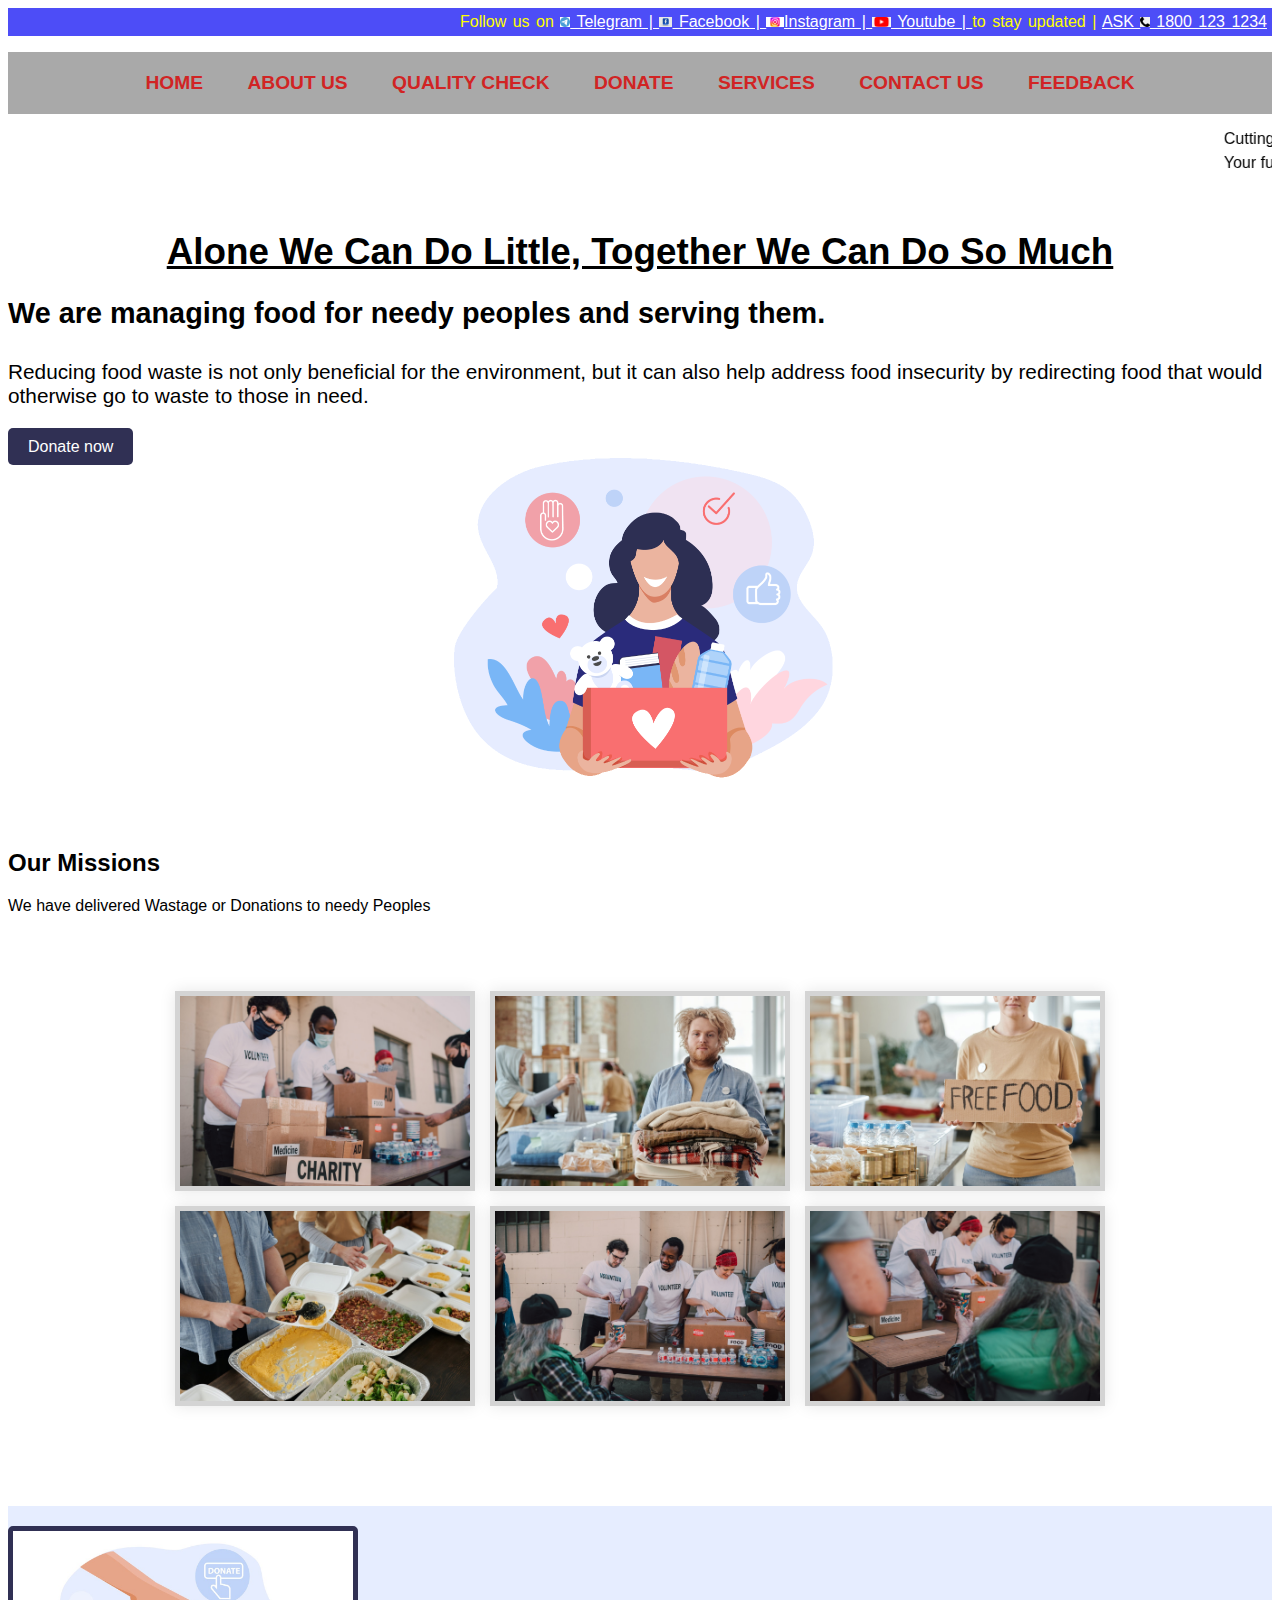
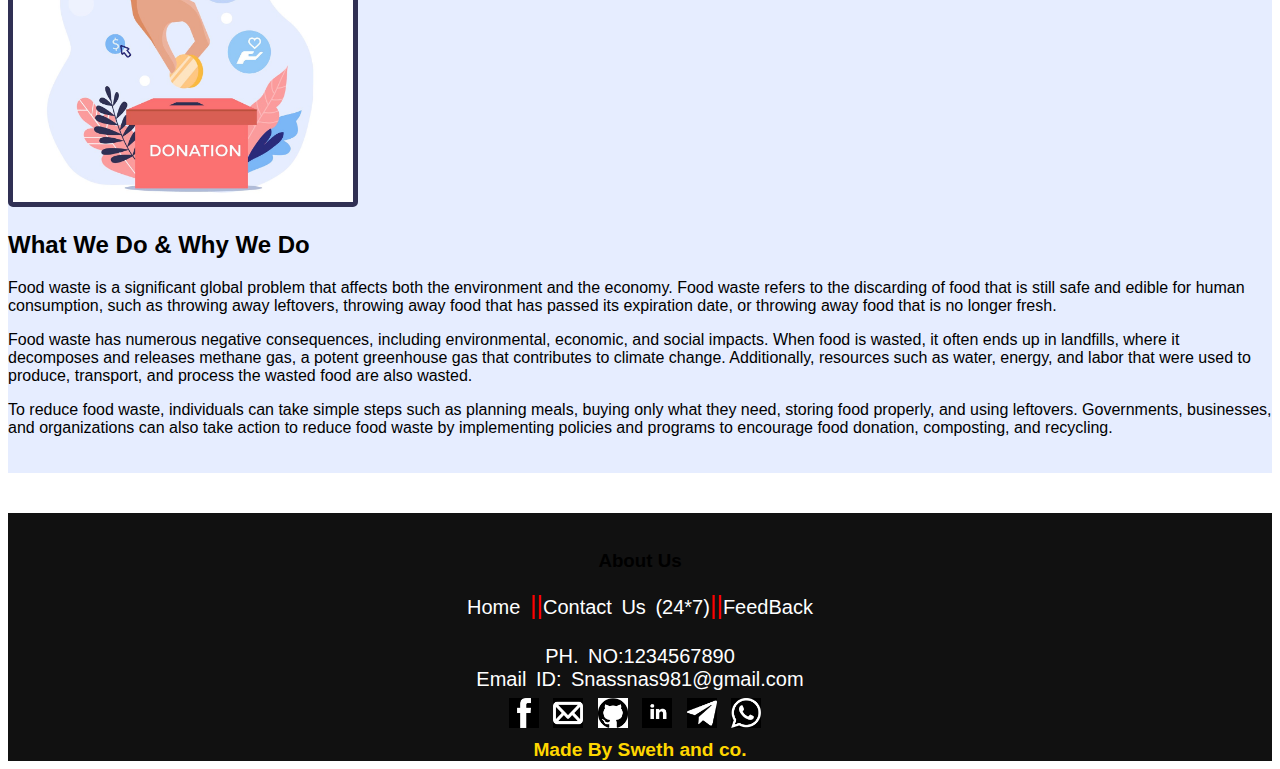
<file: index.html>
<!DOCTYPE html>
<html lang="en">
<head>
    <meta charset="UTF-8">
    <meta http-equiv="X-UA-Compatible" content="IE=edge">
    <meta name="viewport" content="width=device-width, initial-scale=1.0">
    <title>Food Wastage </title>
    <link rel="icon" type="image/icon" href="pic/NFW-logo.png">
    <link rel="stylesheet" href="style.css">
</head>
<body>
    <div class="header">
        <label class="follow">Follow us on 
            <img src="pic/face.jpg" class="social"><a href="#" class="so"> Telegram | </a>
            <img src="pic/tele.jpg" class="social"><a href="#" class="so"> Facebook | </a>
            <img src="pic/instagram.jpg" class="social"><a href="#" class="so">Instagram | </a>
            <img src="pic/you.png" class="social"><a href="#" class="so"> Youtube | </a>
            to stay updated | 
            <a href="#" class="so">ASK <img src="pic/phone.png" class="social"> 1800 123 1234</a>
        </label>
    </div>
    <div class="nav">
        <center>
            <ul>
                <li><a href="index.html">Home</a></li>
                <li><a href="#about" >about us</a></li>
                <li><a href="#">Quality check</a></li>
                <li><a href="donate.html">donate</a></li>
                <li><a href="#mission-id">services</a></li>
                <li><a href="#cont">Contact Us</a></li>
                <li><a href="feedback.html">Feedback</a></li>
            </ul>
        </center>
    </div>
    <div class="marquee">
        <marquee width="100%" height="20">Cutting food waste is a delicious way of saving money, helping to feed the world and protect the planet.</marquee>
        <marquee width="100%" height="20">Your full plate could be useful if it filled someone else's stomach too.</marquee>
    </div><br>
    <section class="home-sec" id="home">
        <div class="container">
            <div class="home-content">
                <div class="row">
                    <div class="col-lg-6 align-item-center">
                        <div class="home-info">
                            <h1>Alone we can do little, together we can do so much</h1>
                            <h2>We are managing food for needy peoples and serving them.</h2>
                            <p>Reducing food waste is not only beneficial for the environment, but it can also help address food insecurity by redirecting food that would otherwise go to waste to those in need.</p>
                            <div class="buttons">
                                <a href="donate.html" class="btn1" id="dona">Donate now</a>
                            </div>
                        </div>
                    </div>
                    <div class="col-lg-6 order-first order-lg-last">
                        <div class="img-sec">
                            <img src="pic/img-1.png" alt="home-image">
                        </div>
                    </div>
                </div>
            </div>
        </div>
    </section>
    <section class="mission" id="mission-id">
        <div class="container">
            <div class="heading">
                <h2>Our Missions</h2>
                <p>We have delivered <span>Wastage</span> or <span>Donations</span> to needy Peoples</p>
            </div>
            <div class="gallery-sec">
                <div class="container">
                    <div class="image-container">
                        <div class="image"><img src="pic/miss/1.jpg" alt="img"></div>
                        <div class="image"><img src="pic/miss/2.jpg" alt="img"></div>
                        <div class="image"><img src="pic/miss/3.jpg" alt="img"></div>
                        <div class="image"><img src="pic/miss/4.jpg" alt="img"></div>
                        <div class="image"><img src="pic/miss/5.jpg" alt="img"></div>
                        <div class="image"><img src="pic/miss/6.jpg" alt="img"></div>
                    </div>
                </div>
            </div>
        </div>
    </section>
    <section class="about-sec" id="about">
        <div class="container">
            <div class="row">
                <div class="col-lg-4 about-img">
                    <img src="pic/img-2.jpeg" alt="about">
                </div>
                <div class="col-lg-8 order-first order-lg-last">
                    <div class="heading">
                        <h2>What We Do & Why We Do</h2>
                    </div>
                    <p>Food waste is a significant global problem that affects both the environment and the economy. Food waste refers to the discarding of food that is still safe and edible for human consumption, such as throwing away leftovers, throwing away food that has passed its expiration date, or throwing away food that is no longer fresh.</p>
                    <p>Food waste has numerous negative consequences, including environmental, economic, and social impacts. When food is wasted, it often ends up in landfills, where it decomposes and releases methane gas, a potent greenhouse gas that contributes to climate change. Additionally, resources such as water, energy, and labor that were used to produce, transport, and process the wasted food are also wasted.</p>
                    <p>To reduce food waste, individuals can take simple steps such as planning meals, buying only what they need, storing food properly, and using leftovers. Governments, businesses, and organizations can also take action to reduce food waste by implementing policies and programs to encourage food donation, composting, and recycling.</p>         
                    <!-- <p>Reducing food waste is not only beneficial for the environment, but it can also help address food insecurity by redirecting food that would otherwise go to waste to those in need.</p> -->
                </div>
            </div>
        </div>
    </section>
    <footer class="foot" id="cont">
        <div class="copy">
            <br>
            <h3>About Us</h3>
            <p class="line"><a href="index.html">Home </a>||<a href="#">Contact Us (24*7)</a>||<a href="feedback.html">FeedBack</a><br></p>
            <p class="contact">PH. NO:1234567890<br>Email ID: Snassnas981@gmail.com</p>
        </div>
        <div class="icon">
        <a href="https://www.facebook.com/" target="_blank"><img src="pic/fa.jpg" class="logoicon"></a>
        <a href="https://mail.google.com/" target="_blank"><img src="pic/g.jpg" class="logoicon"></a>
        <a href="https://github.com/official-snas" target="_blank"><img src="pic/gi.jpg" class="logoicon"></a>
        <a href="https://www.linkedin.com/feed/" target="_blank"><img src="pic/l.jpg" class="logoicon"></a>
        <a href="https://web.telegram.org/k/" target="_blank"><img src="pic/t.jpg" class="logoicon"></a>
        <a href="https://web.whatsapp.com" target="_blank"><img src="pic/w.jpg" class="logoicon"></a>
        </div>
        <lebel class="copyright">Made By Sweth and co.</lebel>
</footer>
</body>
</html>
</file>
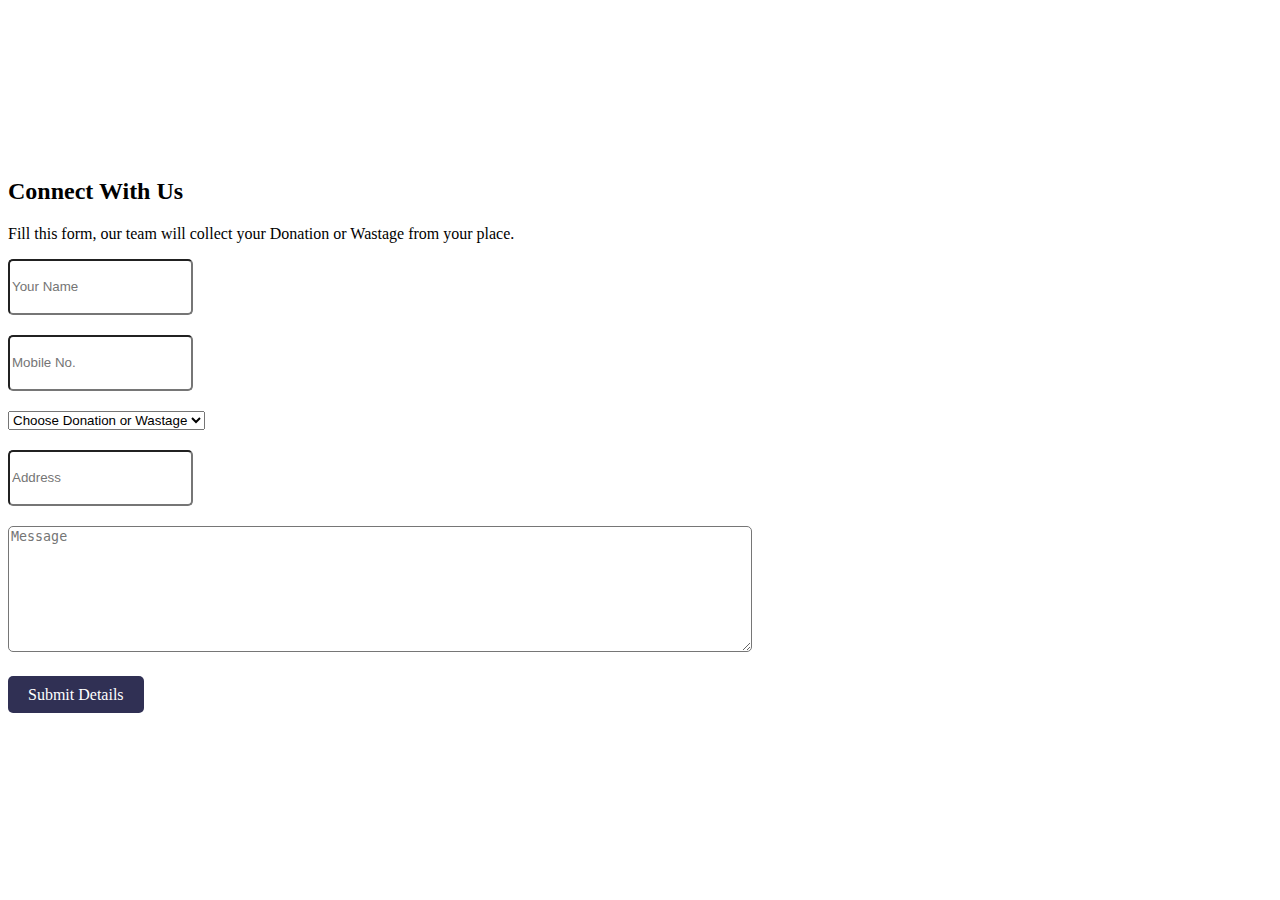
<file: donate.html>
<!DOCTYPE html>
<html lang="en">
<head>
    <meta charset="UTF-8">
    <meta http-equiv="X-UA-Compatible" content="IE=edge">
    <meta name="viewport" content="width=device-width, initial-scale=1.0">
    <title>Donate</title>
    <link rel="stylesheet" href="donate.css">
</head>
<body>
    <section class="contact-section" id="contact">
        <div class="container">
            <div class="heading">
                <h2>Connect With Us</h2>
                <p>Fill this form, our team will collect your <span>Donation</span> or <span>Wastage</span> from your place.</p>
            </div>
            <div class="row">
                <div class="col-lg-12 mt-5">
                    <form class="contact-form">
                        <div class="row">
                            <div class="col-lg-12">
                                <div class="row">
                                    <div class="col-lg-6">
                                        <div class="col-lg-12">
                                            <div class="form-group">
                                                <input type="text" class="form-control" placeholder="Your Name">
                                            </div>
                                        </div>
                                        <div class="col-lg-12">
                                            <div class="form-group">
                                                <input type="text" class="form-control" placeholder="Mobile No.">
                                            </div>
                                        </div>
                                        <div class="col-lg-12">
                                            <div class="form-group">
                                                <select name="donation" id="donation">
                                                    <option value="">Choose Donation or Wastage</option>
                                                    <option value="food">Food</option>
                                                    <option value="clothes">Clothes</option>
                                                    <option value="footware">Footware</option>
                                                    <option value="books">Books</option>
                                                    <option value="fund">Fund</option>
                                                    <option value="gadget">Ele. Gadgets</option>
                                                </select>
                                            </div>
                                        </div>
                                        
                                    </div>
                                    <div class="col-lg-6">
                                        <div class="form-group">
                                            <input type="text" class="form-control" placeholder="Address">
                                        </div>
                                        <div class="form-group">
                                            <textarea class="form-control" name="text" id="" cols="90" rows="1" placeholder="Message"></textarea>
                                        </div>
                                    </div>
                                    <div class="col-md-12 mt-3">
                                        <a href="#" class="btn1 mt-5">Submit Details</a>
                                    </div>
                                </div>
                            </div>
                        </div>
                    </form>
                </div>
            </div>
        </div>
    </section>
</body>
</html>
</file>
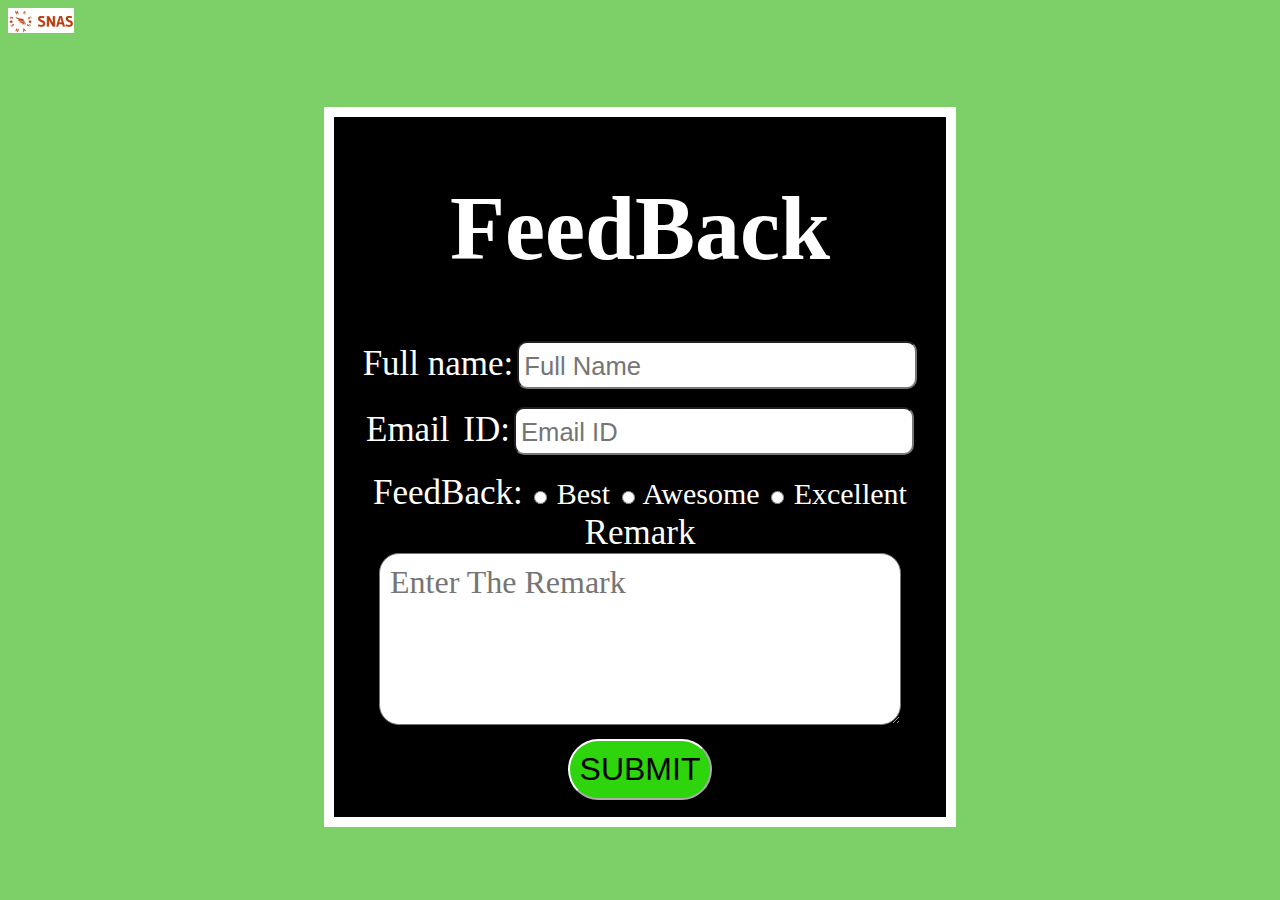
<file: feedback.html>
<!DOCTYPE html>
<html lang="en">
<head>
    <meta charset="UTF-8">
    <meta http-equiv="X-UA-Compatible" content="IE=edge">
    <meta name="viewport" content="width=device-width, initial-scale=1.0">
    <title>feedback</title>
    <link rel="stylesheet" href="feedback.css">
    <link rel="icon" type="image/icon" href="pic/snas-logo.png">
</head>
<body>
        <div class="logo">
            <a href="index.html"><img src="pic/snas-logo.png" alt="book" class="logoimg"></a>
        </div>
    <div class="detail">
        <h1>FeedBack</h1>
        <form action="index.html" method="get">
            <center>
                <label>Full name:</label>
                <input type="text" placeholder="Full Name" class="full" required/><br><br>
                <label class="email">Email ID:</label>
                <input type="email" placeholder="Email ID" class="full" required/><br><br>
                <div class="feed"><Label> FeedBack:</label>
                <input type="radio" name="Feedback" value="Best"> Best 
                <input type="radio" name="Feedback" value="Awesome"> Awesome
                <input type="radio" name="Feedback" value="Excellent"> Excellent <br> 
                </div>
                <div class="remark"><label>Remark</label><br>
                <textarea minlength="10" maxlength="1000" placeholder="Enter The Remark" required></textarea></div>
                <input type="submit" value="Submit" class="submit">
            </center>
        </form>
    </div>
</body>
</html>
</file>
<file: style.css>
*{
    margin: 10;
    padding: 0;
    box-sizing: border-box;
    font-family: 'Poppins', sans-serif;
    scroll-behavior: smooth;
}
.header{
    background-color:rgb(77, 77, 247);
    display: flex;
    justify-content: end;
    padding: 5px;
}
.follow{
    color: rgb(255, 255, 0);
    word-spacing: 2px;
}
/* a{
    text-decoration: none;
} */
.social{
    height: 10px;
}
.so{
    color: white;
}
.nav{
    background-color: darkgray;
}
.nav li a {
    color:rgb(209, 36, 36);
	text-decoration:none;
	padding: 20px;
	font-size:larger;
    display: inline-flex;
	text-transform: uppercase; 
    font-weight: bolder;
}
.nav li {
	display:inline-block;
}
li:hover{
    background-color:gold;
    border-radius: 32px;
}
h1{
    text-align: center;
    text-transform: capitalize;
    text-decoration:underline;
}
.foot{
    margin-top: 40px;
    text-align: center;
    background-color: #111;
}
.copy a{
    font-size: 20px;
    color: #fff;
    text-decoration: none;
    word-spacing: 4px;
}
.line{
    font-size: 25px;
    font-weight: 40px;
    color: red;
    margin-top: 5px;
}
.contact{
    font-size: 20px;
    color: #fff;
    margin-top: 8px;
    word-spacing: 4px;
    margin-bottom: 7px;
}
.logoicon{
    height:30px;
    width:30px;
    display: inline;
    margin-bottom: 7px;
    margin-right: 10px;
    cursor: pointer;
}
.copyright{
    font-size: larger;
    color: gold;
    text-align: center;
    font-weight: bold;
}
.home-sec .home-content {
    align-items: center;
}

.home-sec .home-content h1{
    font-size: 2.3rem;
    font-weight: 600;
    margin-bottom: 20px;

} 
.home-sec .home-content h2 span{
    color: #14e20d;
}

.home-sec .home-content h2{
    font-size: 1.8rem;
    font-weight: 600;
    margin-bottom: 30px;
}
.home-sec .home-content p{
    font-size: 1.3rem;
    margin-bottom: 30px;
}

.home-sec .img-sec{
    display: flex;
    justify-content: center;
}

.home-sec .img-sec img{
    width: 400px;
}

.home-sec .home-content{
    align-items: center;
    padding: 10px 0;
}
.about-sec{
    padding: 20px 0;
    background-color: #e6edff;
}

.about-sec img{
    width: 350px;
    border: 5px solid #303054;
    border-radius: 5px;
}

.about-sec .about-txt p{
    font-size: 18px;
}
.mission{
    padding: 40px 0;
}
.gallery-sec{
	position: relative;
	padding: 50px 0;
}

.gallery-sec .image-container{
	display: flex;
	flex-wrap: wrap;
	gap: 15px;
	justify-content: center;
	padding: 10px;
}

.gallery-sec .image-container .image{
	height: 200px;
	width: 300px;
	box-shadow: 0 0 15px rgba(0, 0, 0, 0.1);
	cursor: pointer;
	overflow: hidden;
}

.gallery-sec .image-container .image img{
	height: 100%;
	width: 100%;
	border: 5px solid #d4d4d4;
	object-fit: cover;
	transition: 0.2s linear;
}

.gallery-sec .image-container .image:hover img{
	transform: scale(1.1);
}

.gallery-sec .pop-image{
	position: fixed;
	left: 0;
	top: 0;
	background: rgba(0, 0, 0, 0.8);
	height: 100%;
	width: 100%;
	z-index: 100;
	display: none;
}

.gallery-sec .pop-image span{
	position: absolute;
	top: 120px;
	right: 50px;
	font-size: 60px;
	font-weight: bolder;
	color: #ffffff;
	cursor: pointer;
	z-index: 100;
}

.gallery-sec .pop-image img{
	position: absolute;
	top: 55%;
	left: 50%;
	transform: translate(-50%, -50%);
	border: 3px solid #ffffff;
	width: 750px;
	object-fit: cover;
}
.btn1{
    font-size: 1rem;
    font-weight: 400;
    background-color: #303054;
    color: #fff;
    padding: 10px 20px;
    border-radius: 5px;
    text-decoration: none !important;
    transition: all 0.5s;
}
.btn1:hover{
    background-color: #e6edff;
    color: #303054;
}
</file>
<file: donate.css>
.contact-section {
    padding: 150px 0 80px;
}

.contact-section .contact-form .form-group {
    margin-bottom: 20px;
}

.contact-section .contact-form .form-control {
    height: 50px;
    border-radius: 5px;
}

.contact-section .contact-form textarea.form-control {
    height: 120px;
    margin-bottom: 10px;
}

.contact-section .contact-form .form-control:focus {
    box-shadow: none;
}
.btn1{
    font-size: 1rem;
    font-weight: 400;
    background-color: #303054;
    color: #fff;
    padding: 10px 20px;
    border-radius: 5px;
    text-decoration: none !important;
    transition: all 0.5s;
}
.btn1:hover{
    background-color: #e6edff;
    color: #303054;
}
</file>
<file: feedback.css>
body{
    background-color: rgba(54, 181, 22, 0.648);
}
.logoimg{
    height: 25px;
    cursor: pointer;
}
h1{ 
    font-size: 90px;  
    color:white;
    display: flex;
    justify-content: center;
}
label{
    font-size:35px;
    color:white;
}
.email{
    word-spacing:5px;
}
.full{
    font-size: 30px;
    border-radius:10px;
    padding:5px;
}
.full::placeholder{
    font-size: 2vw;
}
textarea{
    height:50px ;
    width:100px ;
}
.detail{
    border: 10px solid;
    box-sizing: content-box;
    margin-left:25%;
    margin-right: 25% ;
    height: 700px;
    margin-top: 70px;
    background-color:black;
    border-color:rgb(255, 255, 255);
}
.feed{
    font-size:30px;
    word-spacing: -1px;
    color:white;
}
textarea{
    height:150px;
    width:500px;
    font-size:x-large;
    font-family: Arial, Helvetica, sans-serif;
    border-radius: 20px;
    padding: 10px;
}
textarea::placeholder{
    font-size: xx-large;
    font-family: 'Times New Roman', Times, serif;
    
}
.submit{
    font-size: xx-large;
    margin-top: 10px;
    border-radius: 32px;
    padding: 10px;
    background-color: rgb(46, 212, 12);
    color:black;
    border-color:white;
    text-transform: uppercase;
}
.submit:hover{
    
    color:rgba(255, 255, 255, 0.816);
    background-color: gold;
}
</file>
